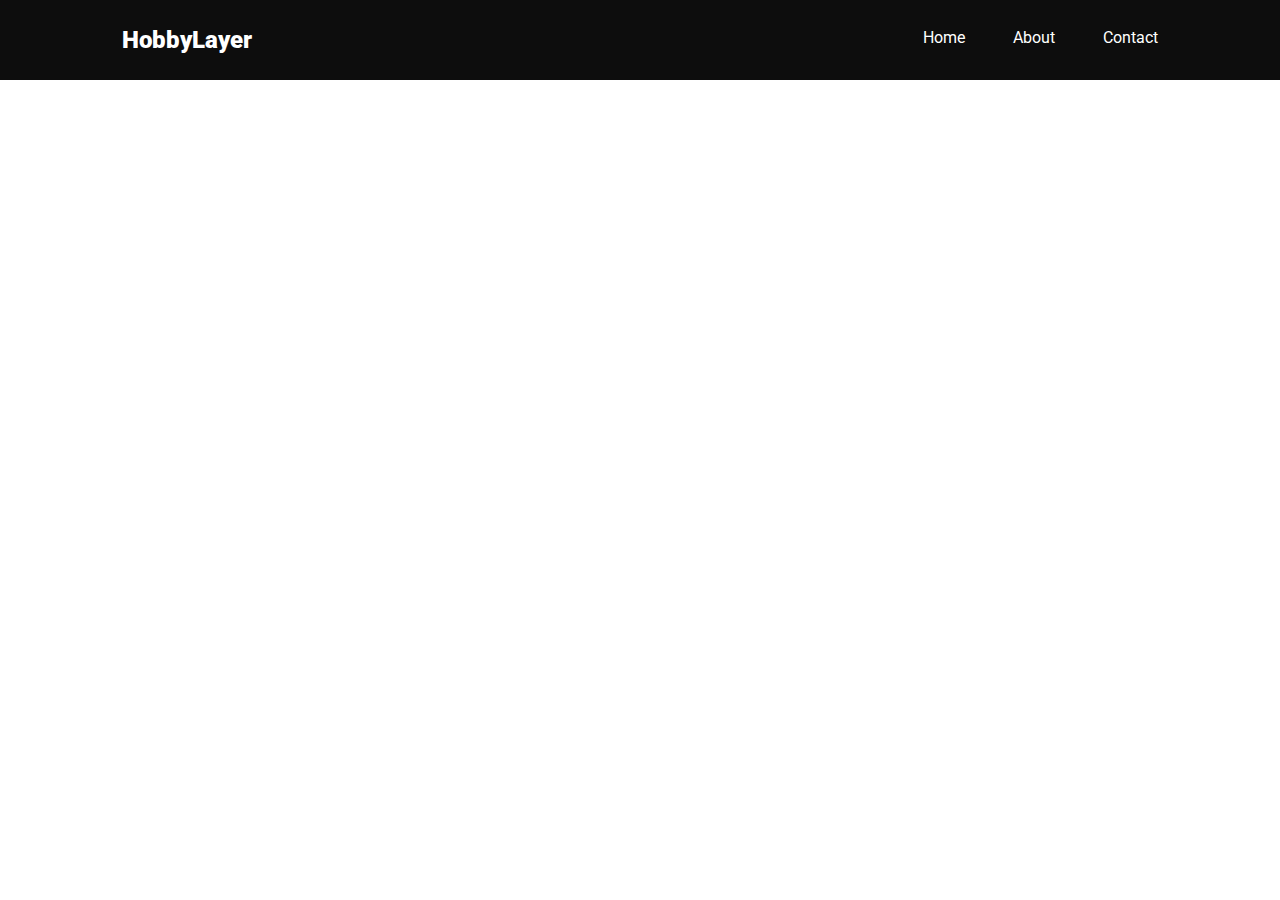
<file: src/components/Menu-responsive-css/index.html>
<!DOCTYPE html>
<html lang="en">
<head>
    <meta charset="UTF-8">
    <meta http-equiv="X-UA-Compatible" content="IE=edge">
    <meta name="viewport" content="width=device-width, initial-scale=1.0">
    <link rel="stylesheet" href="./css/main.css">
    <title>Menu css</title>
</head>
<body>
    <nav class="nav">
        <div class="nav__container">
            <div class="nav__container">
                <h1 class="nav__logo">HobbyLayer</h1>
            
                <label for="menu" class="nav__label" >
                    <img 
                        alt="icon menu" 
                        class="nav__img"
                        src="./assets/menu-icon.svg" 
                        />
                </label>
                <input 
                    class="nav__input" 
                    id="menu" 
                    type="checkbox" 
                  />
            
                <div class="nav__menu">
                    <a href="#" class="nav__item">Home</a>
                    <a href="#" class="nav__item">About</a>
                    <a href="#" class="nav__item">Contact</a>
                 </div>

            </div>
        </div>
    </nav>
</body>
</html>
</file>
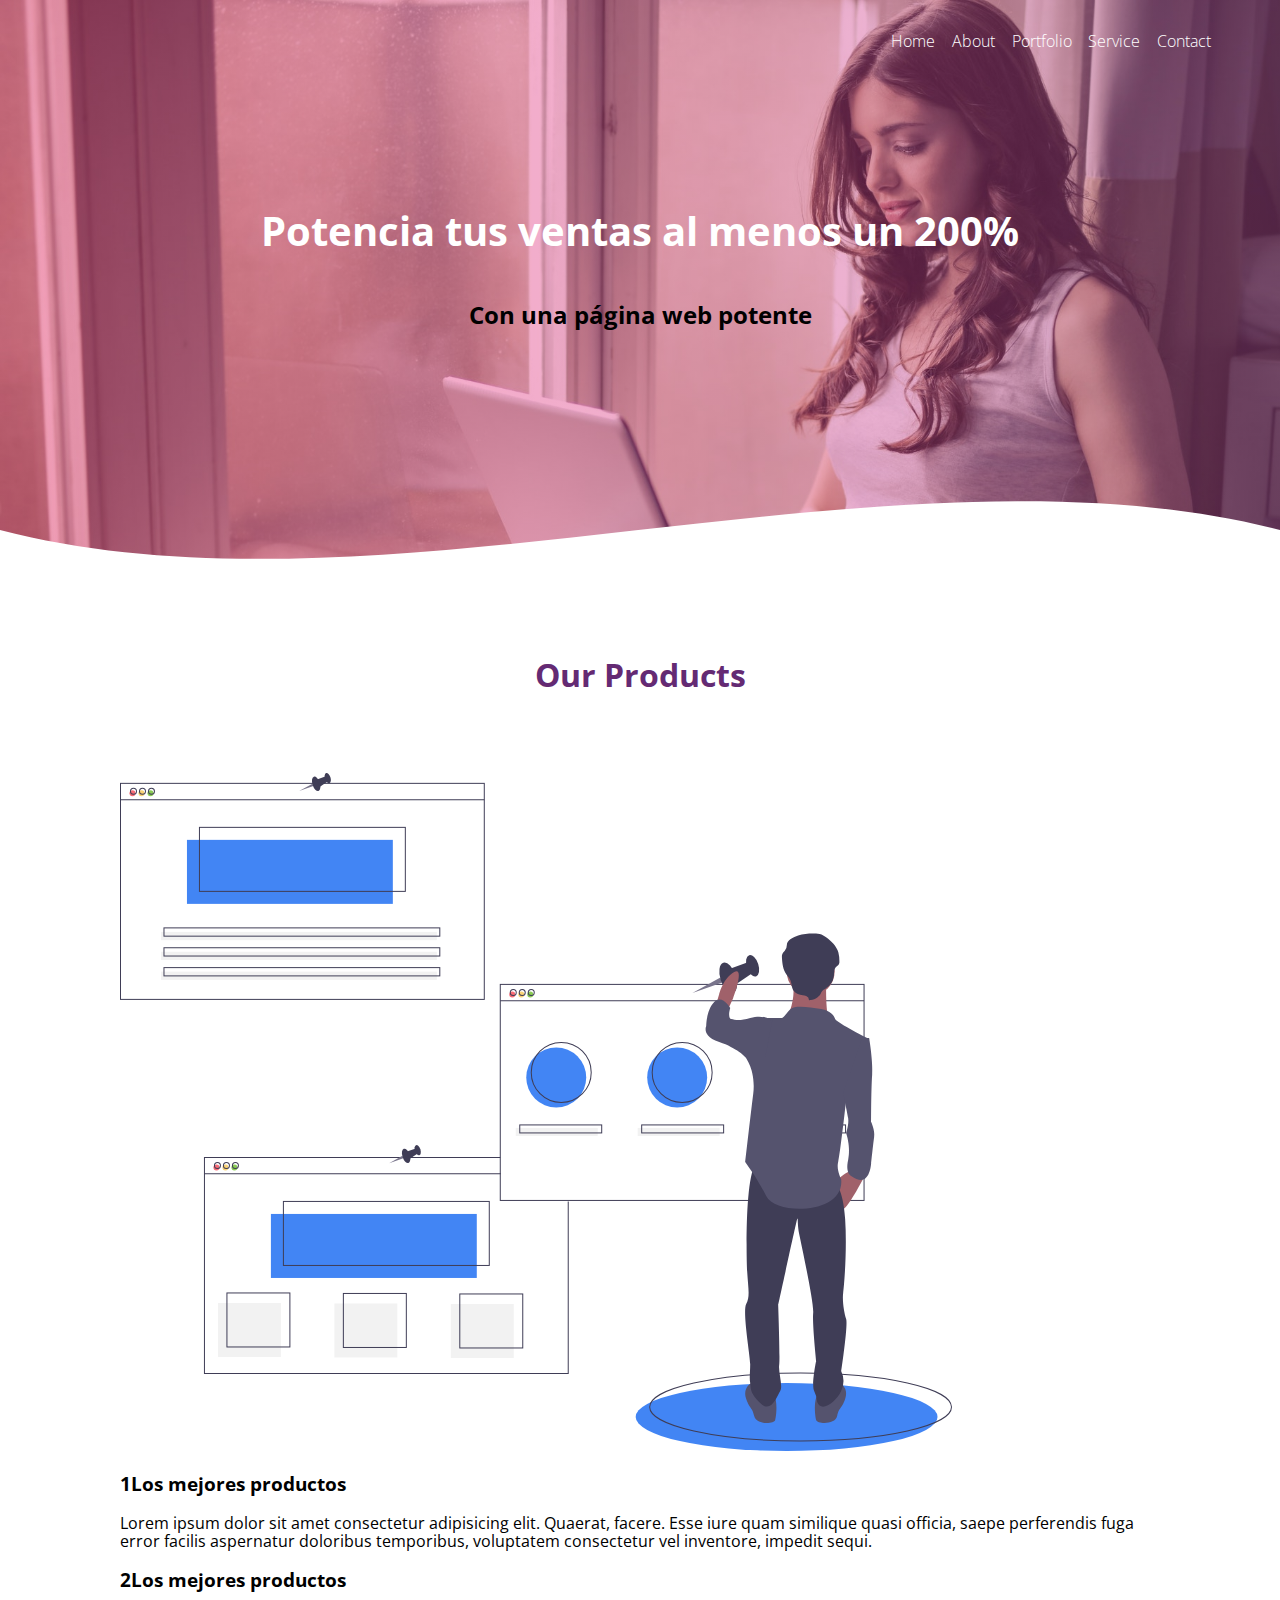
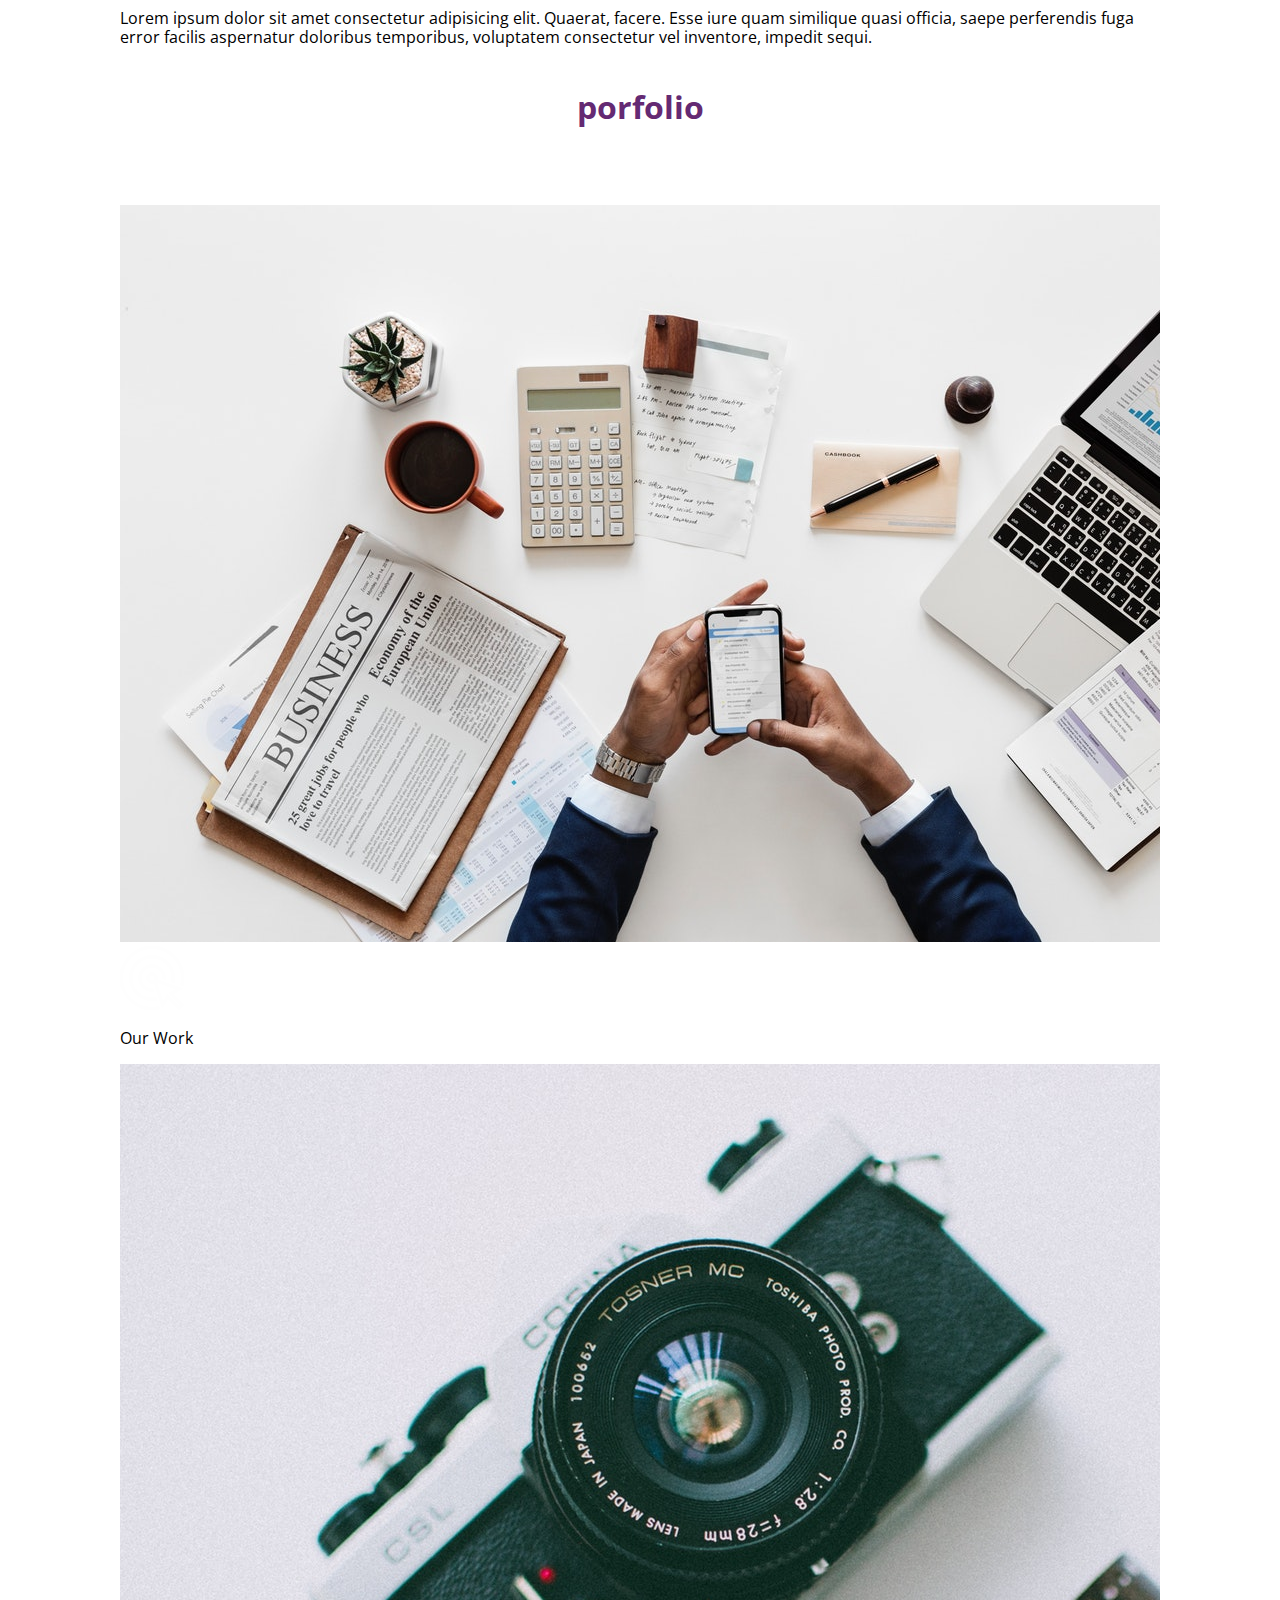
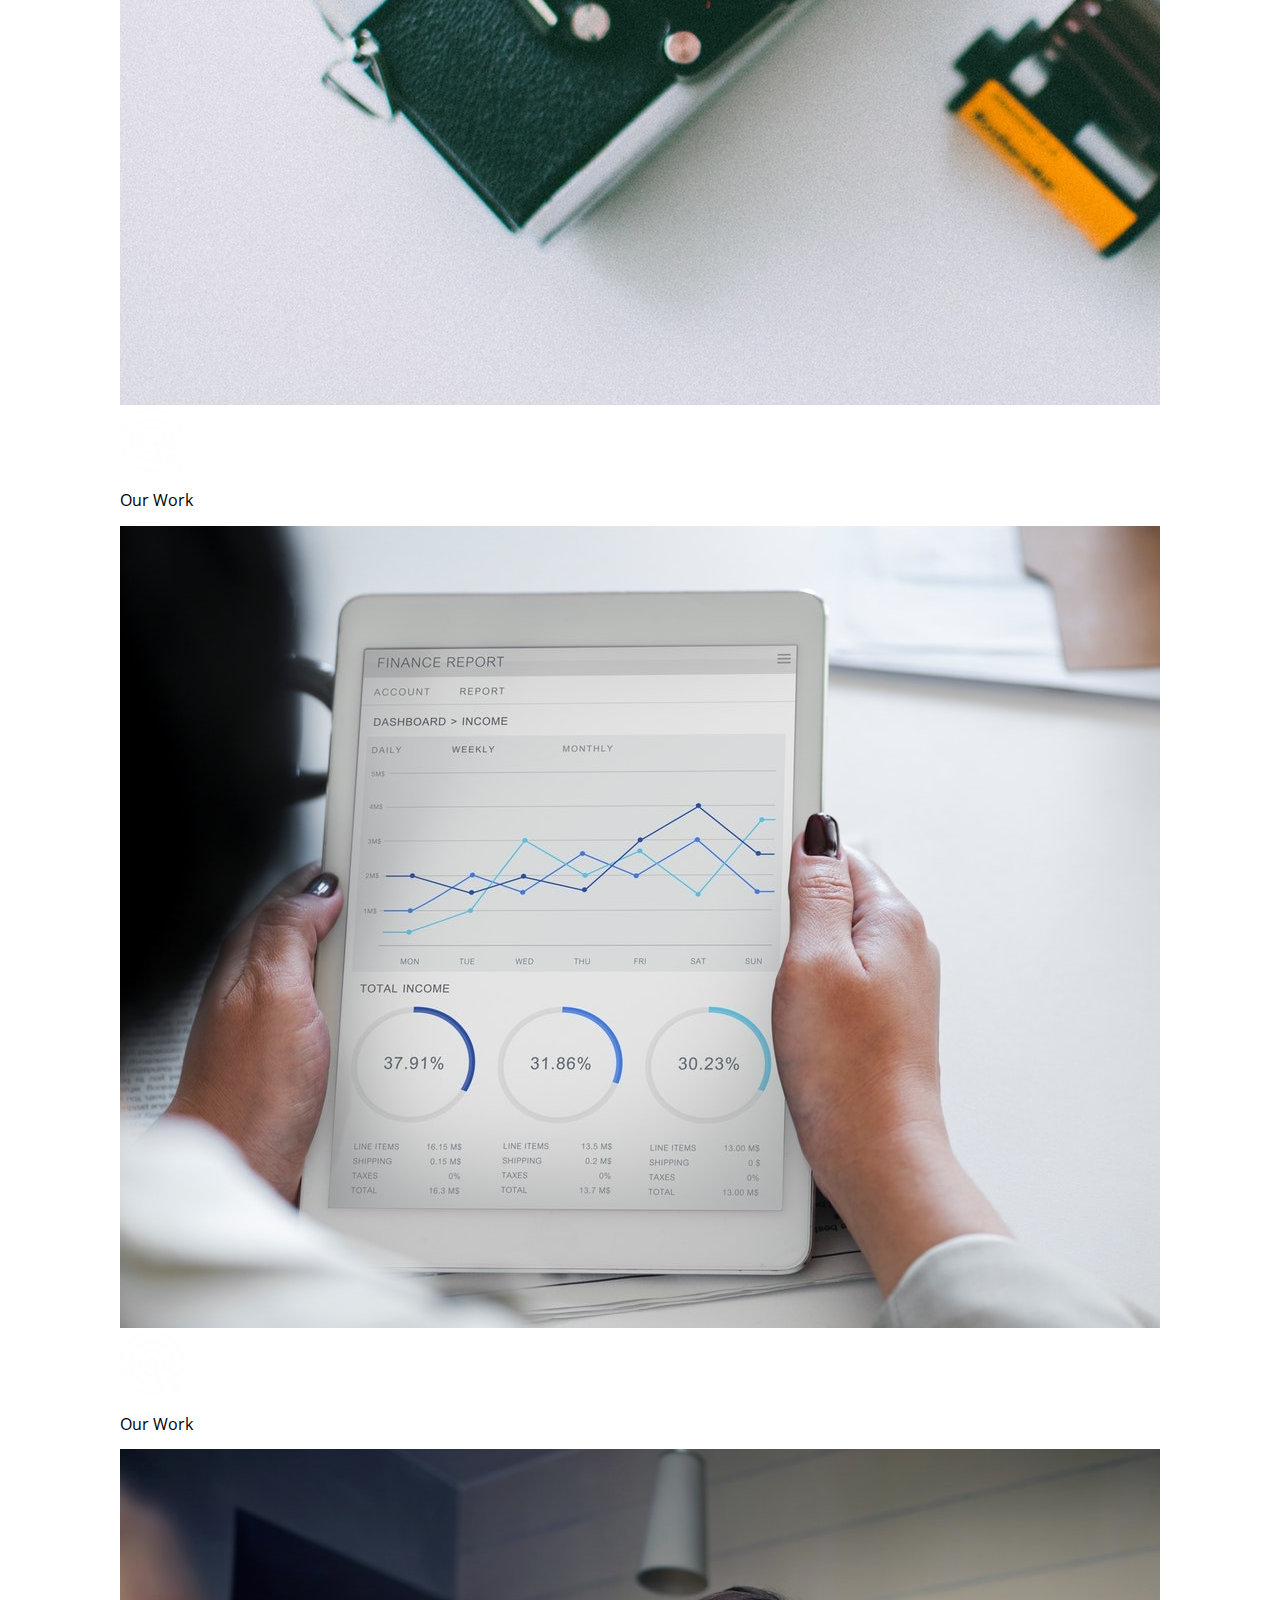
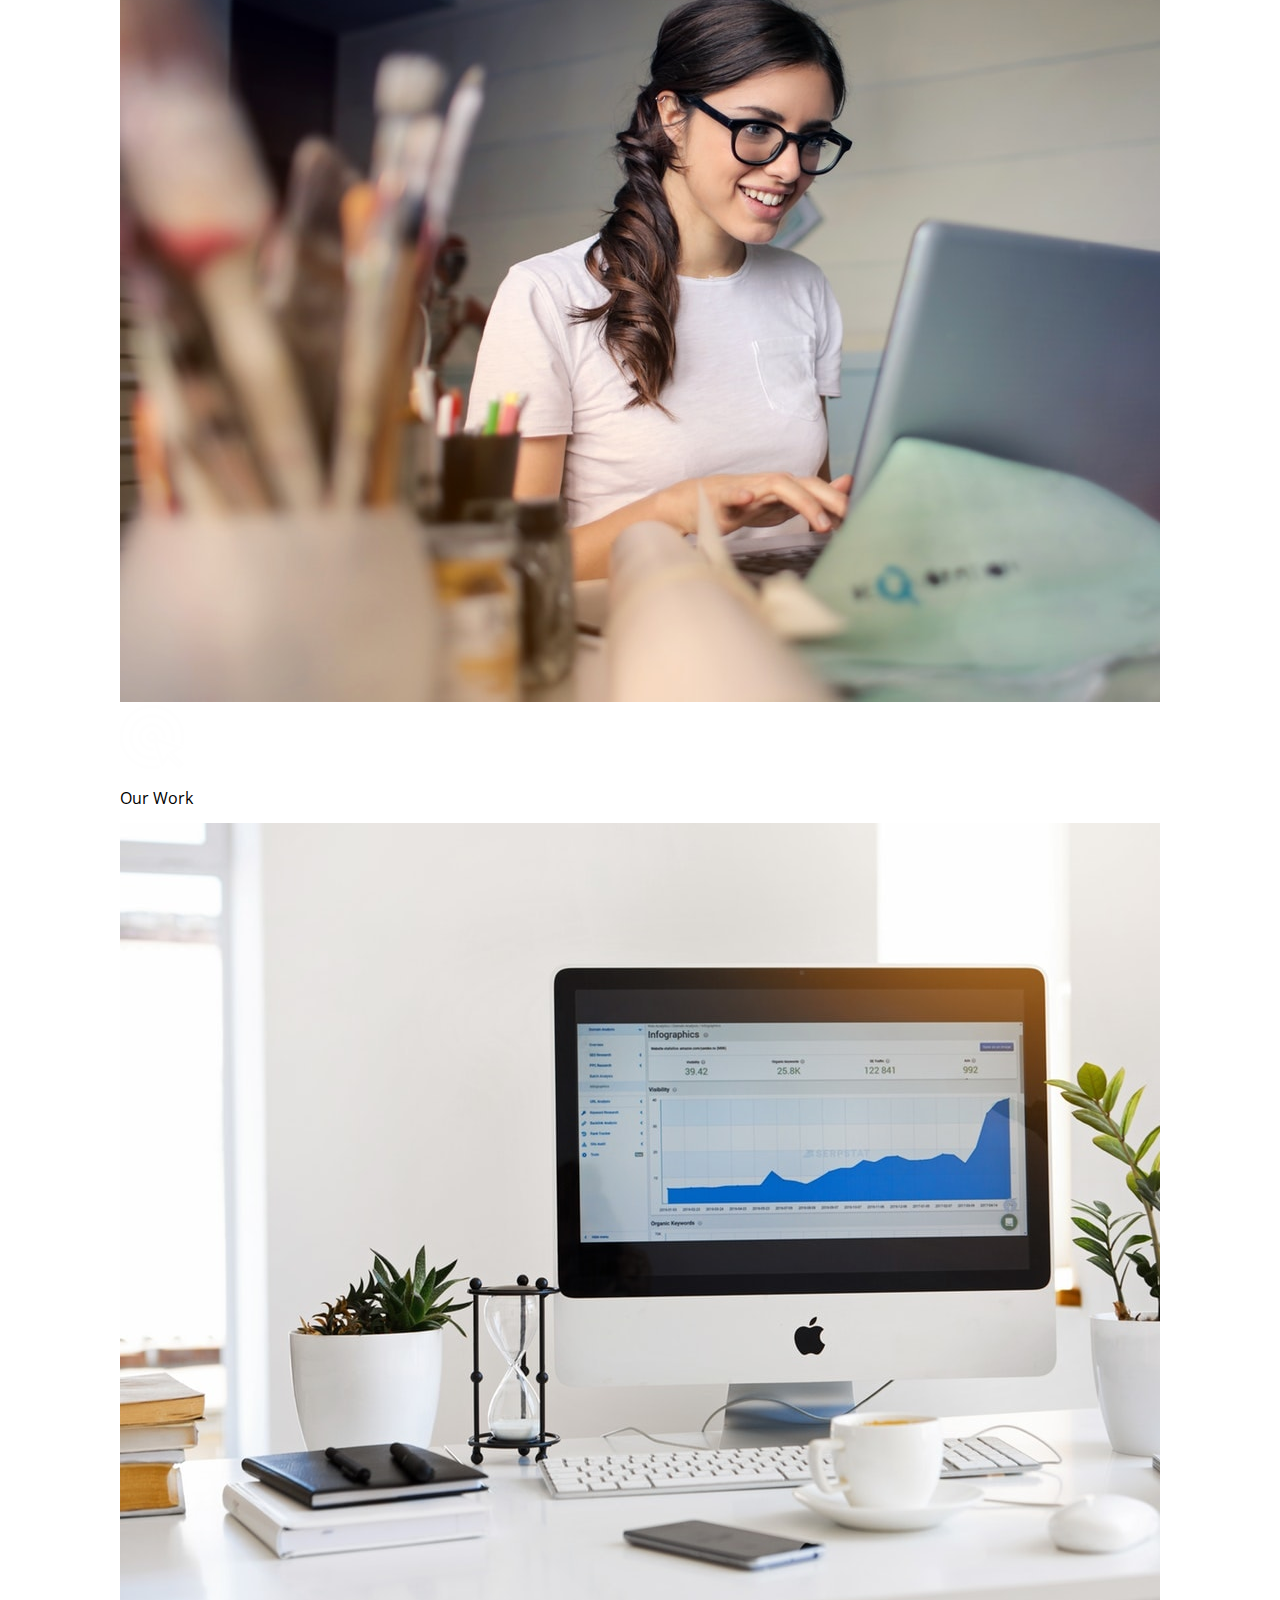
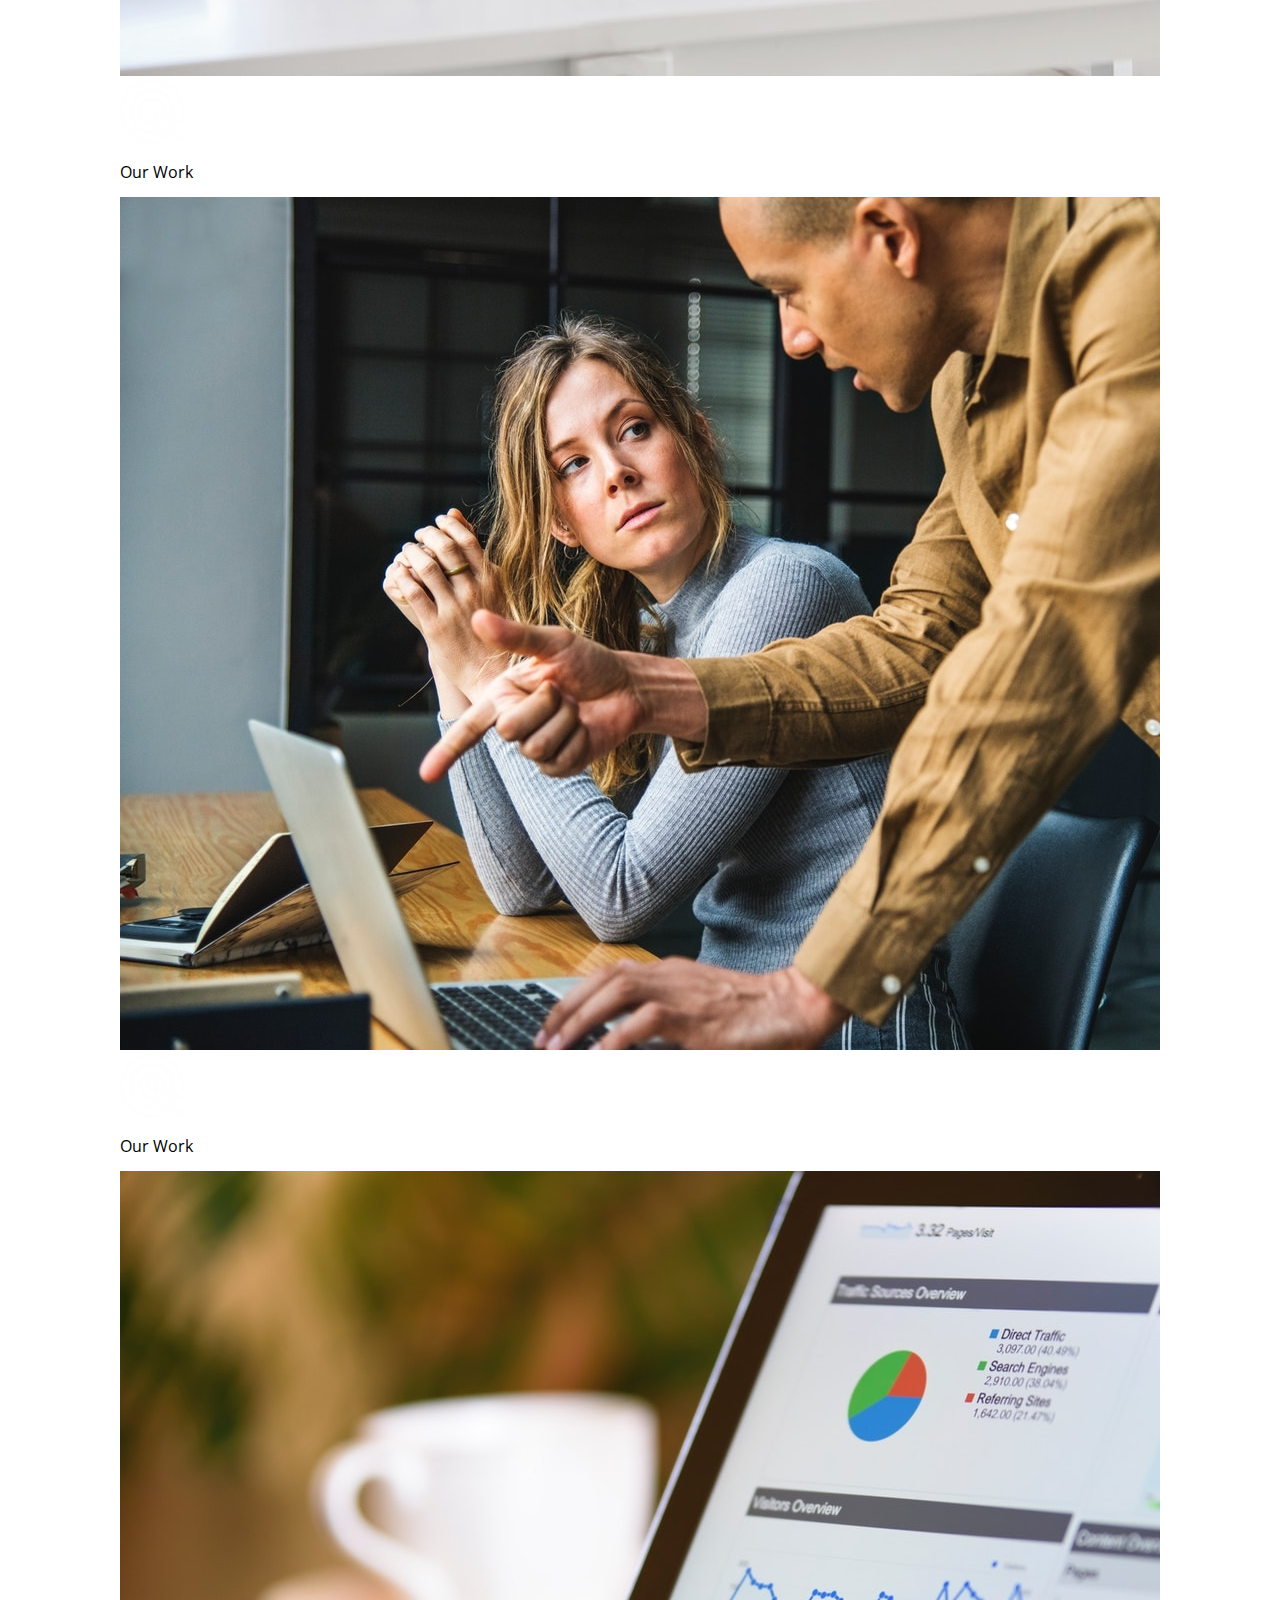
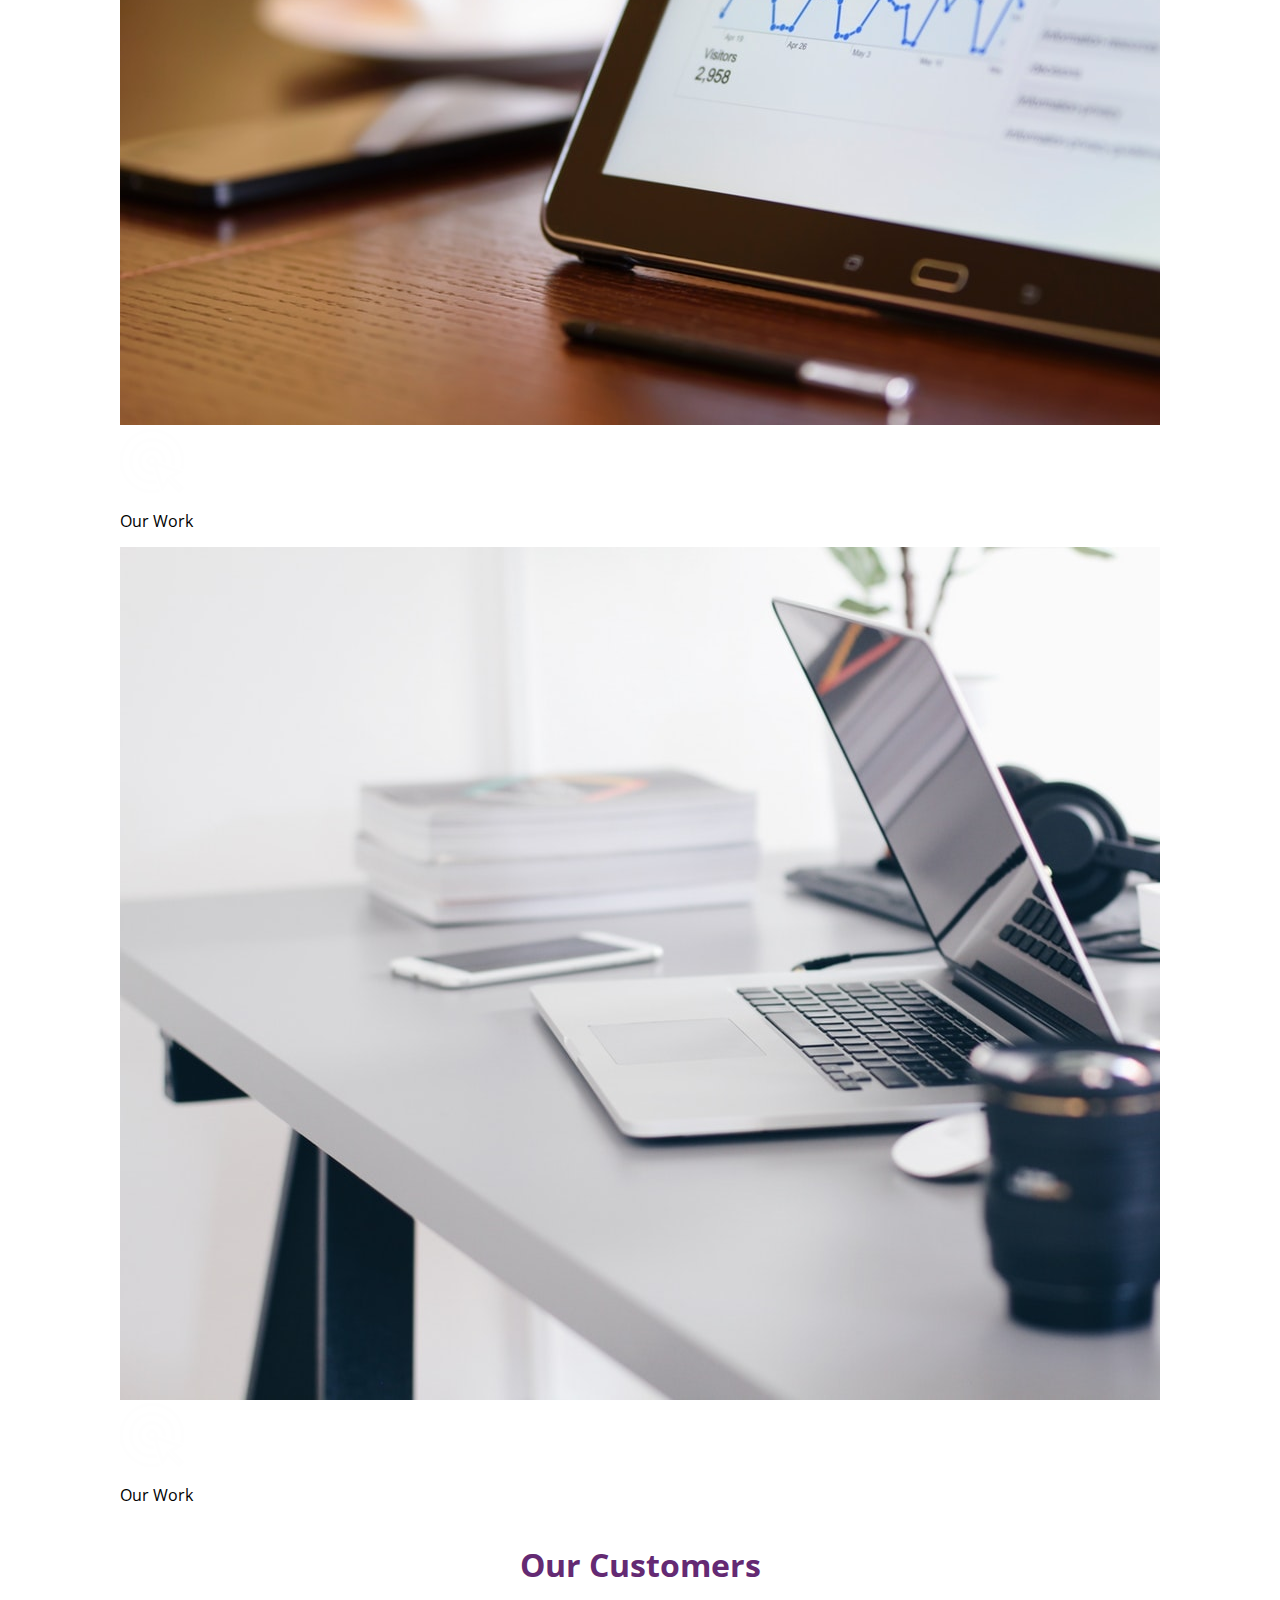
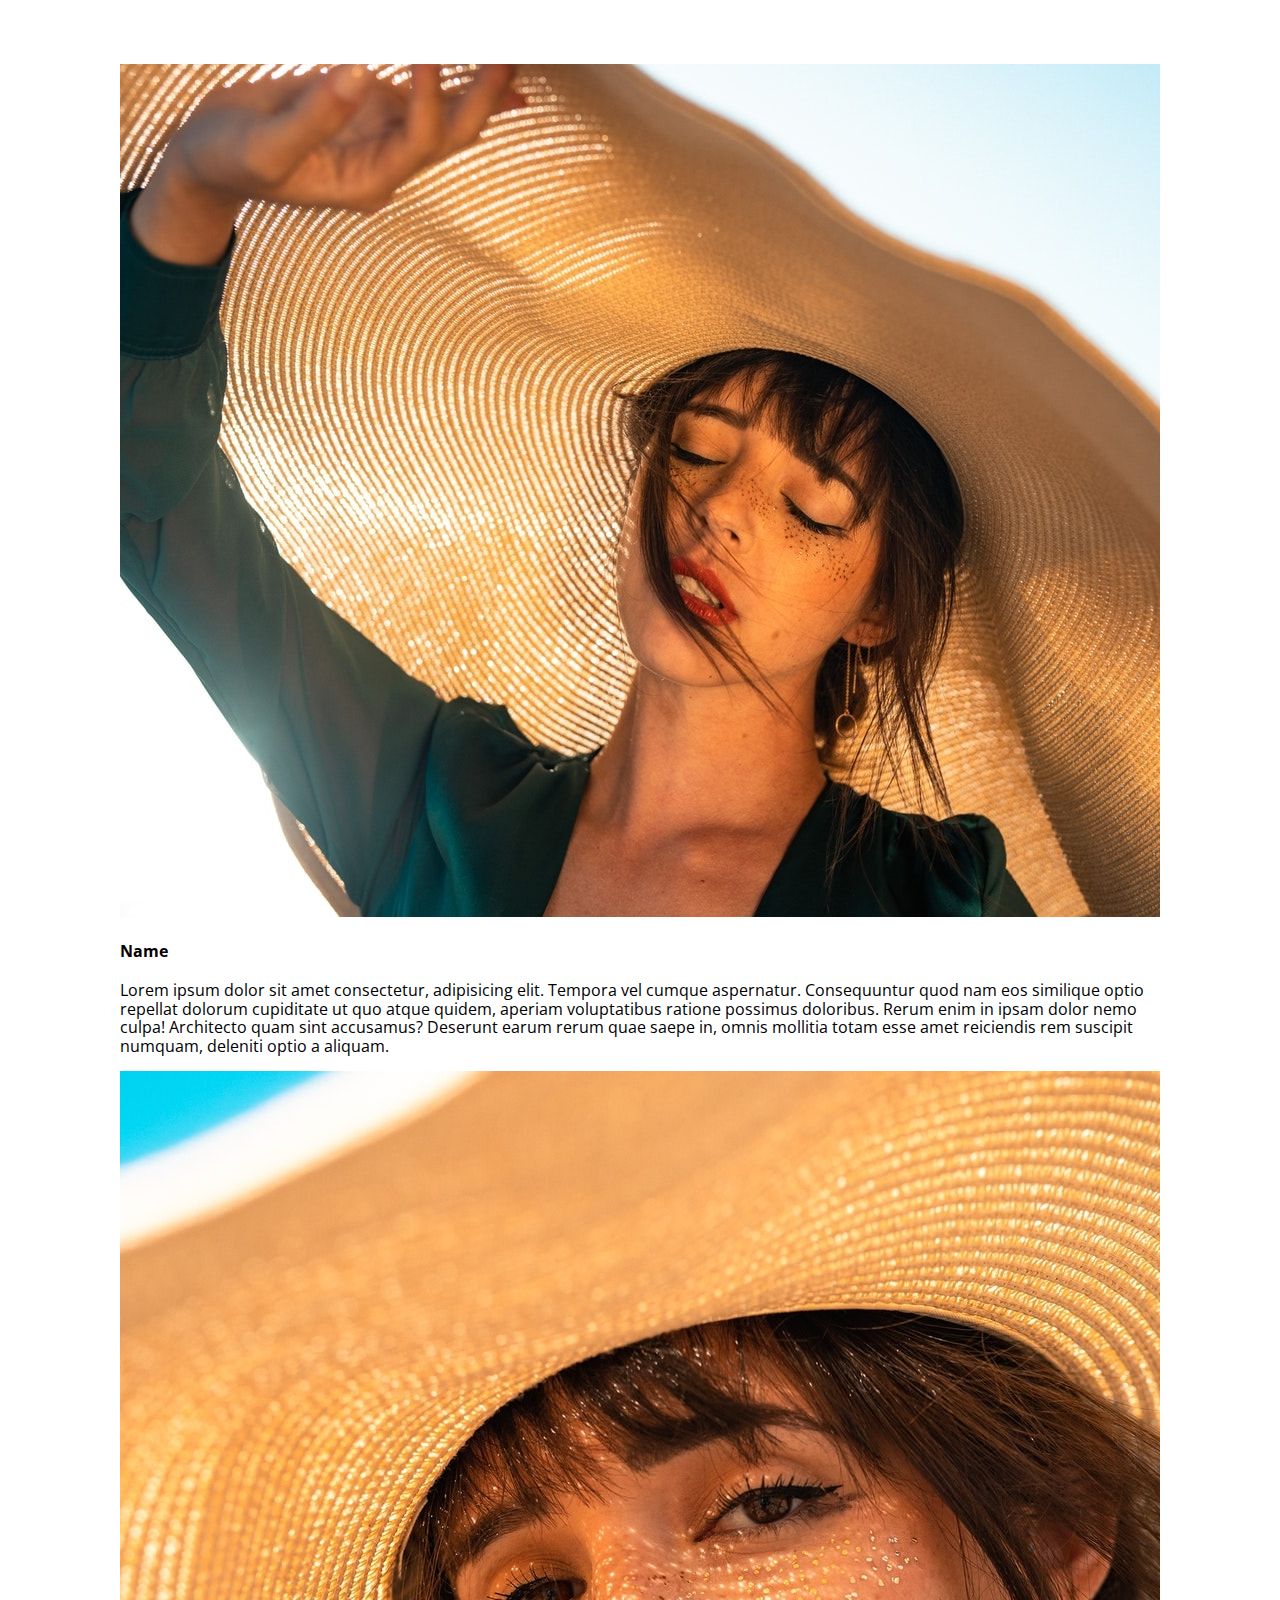
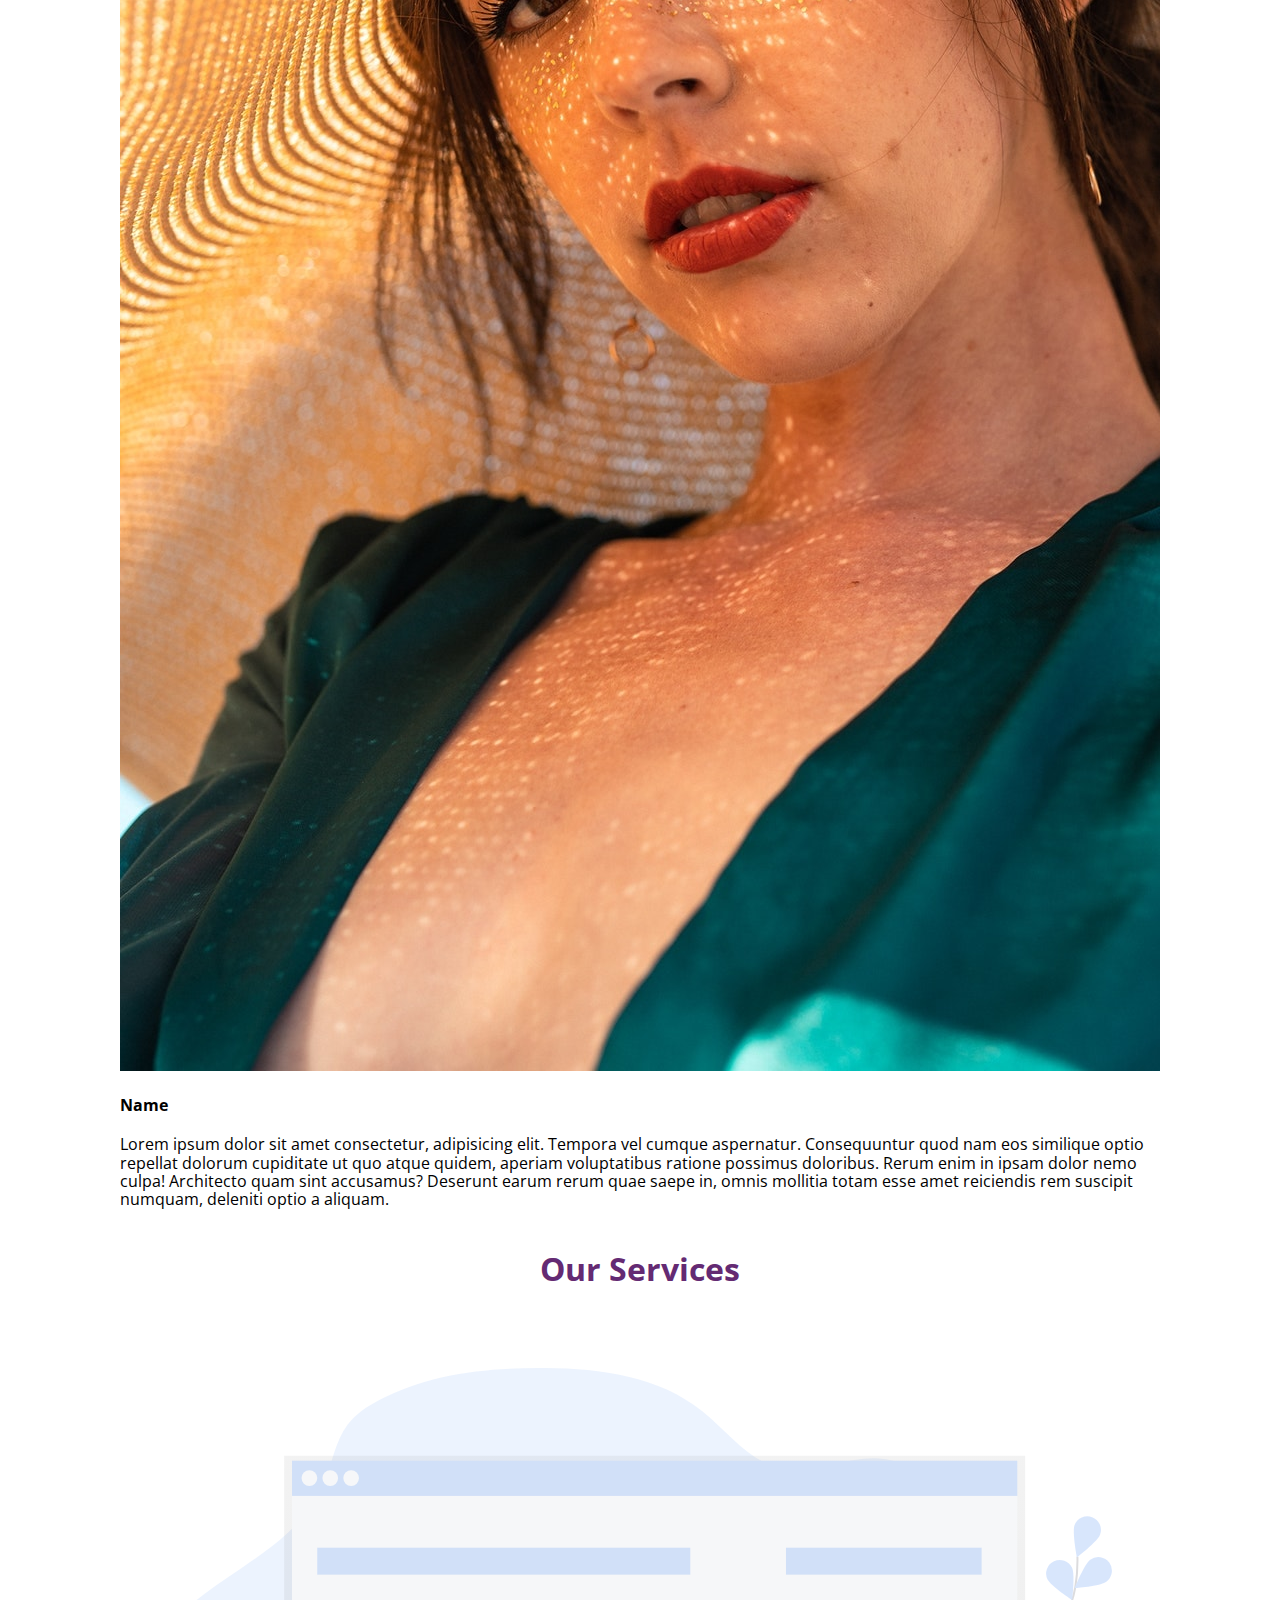
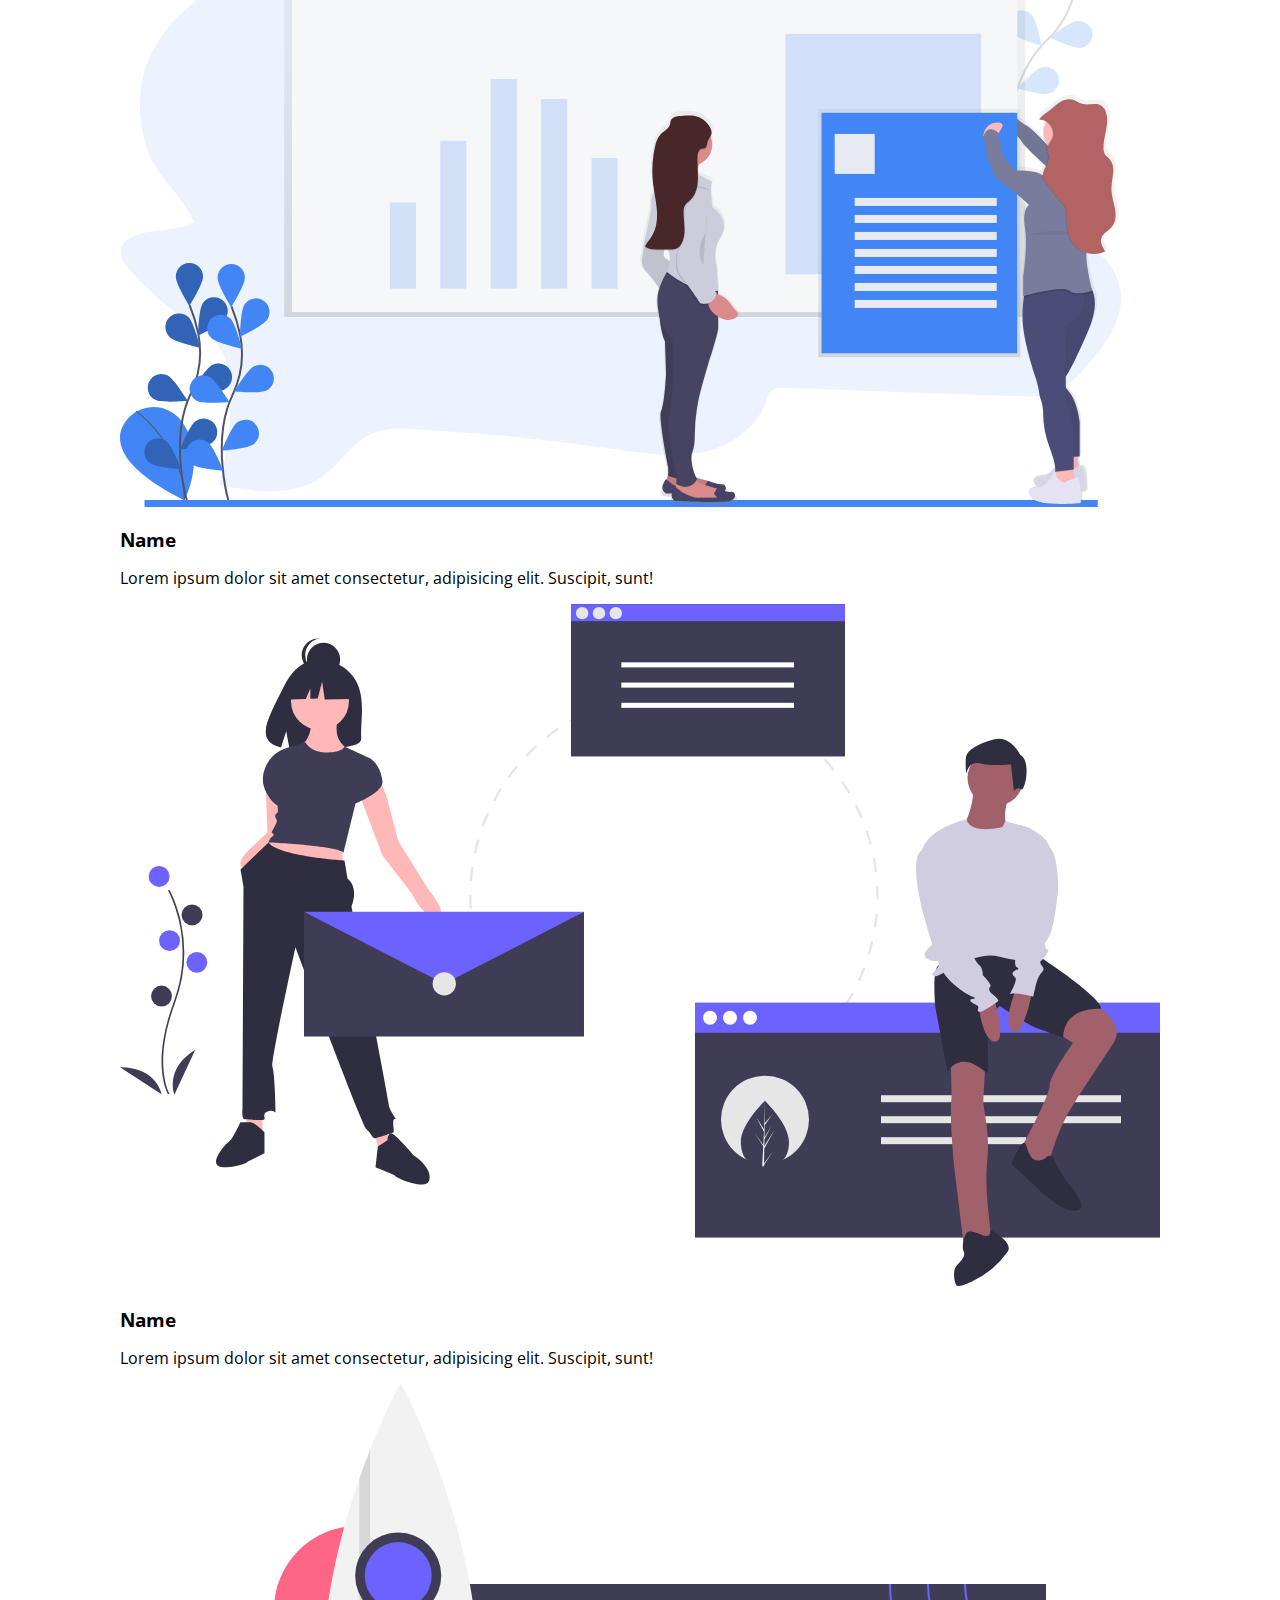
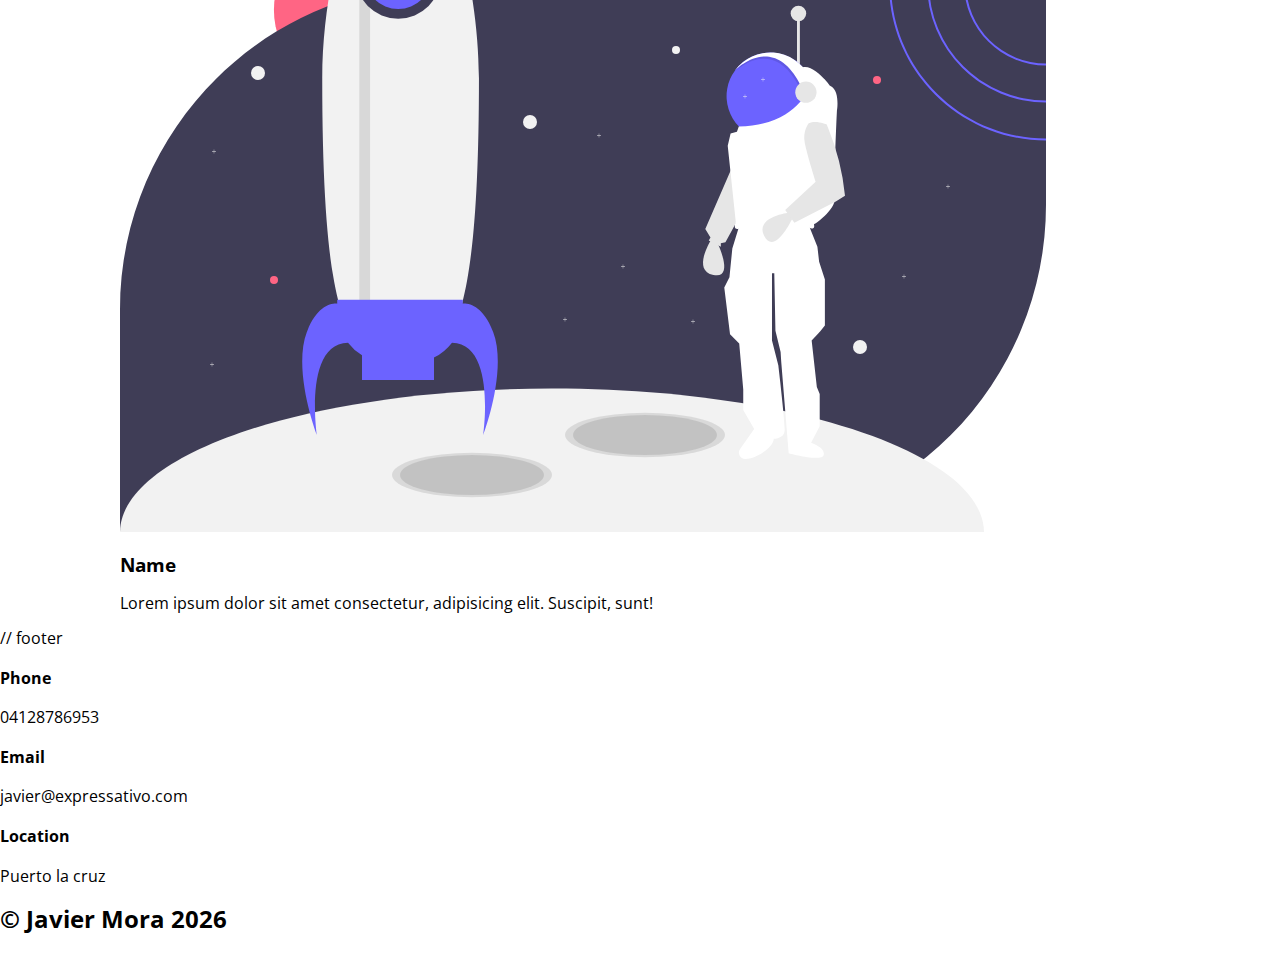
<file: src/Landings Pages/Lading-javier-portafolio/index.html>
<!DOCTYPE html>
<html lang="es">
<head>
    <meta charset="UTF-8">
    <meta http-equiv="X-UA-Compatible" content="IE=edge">
    <meta name="viewport" content="width=device-width, initial-scale=1.0">
    <link rel="stylesheet" href="./css/main.css">
    <link rel="stylesheet" href="./css/normalize.css">
    <title>Javier Mora Portfolio</title>
</head>
<body>
    <header>
        <nav>
            <a href="">Home</a>
            <a href="">About</a>
            <a href="">Portfolio</a>
            <a href="">Service</a>
            <a href="">Contact</a>
        </nav>
        <section class="texts-header">
            <h1>
                Potencia tus ventas al menos un 200%
            </h1>
            <h2>
                Con una página web potente
            </h2>
        </section>
        <div class="wave" style="height: 150px; overflow: hidden;" ><svg viewBox="0 0 500 150" preserveAspectRatio="none" style="height: 100%; width: 100%;"><path d="M0.00,49.98 C149.99,150.00 349.20,-49.98 500.00,49.98 L500.00,150.00 L0.00,150.00 Z" style="stroke: none; fill: #fff;"></path></svg></div>
    </header>
        <main>

            <!-- //ABOUT - US -->

            <section class="container about">
                <h2 class="title">Our Products</h2>
                <div class="container-about">
                    <img class="image-about" src="./assets/img/ilustracion2.svg" alt="image about"/>
                    <div class="content-texts">
                        
                        <h3><span>1</span>Los mejores productos</h3>
                        <p>Lorem ipsum dolor sit amet consectetur adipisicing elit. Quaerat, facere. Esse iure quam similique quasi officia, saepe perferendis fuga error facilis aspernatur doloribus temporibus, voluptatem consectetur vel inventore, impedit sequi.</p>
                        
                        <h3><span>2</span>Los mejores productos</h3>
                        <p>Lorem ipsum dolor sit amet consectetur adipisicing elit. Quaerat, facere. Esse iure quam similique quasi officia, saepe perferendis fuga error facilis aspernatur doloribus temporibus, voluptatem consectetur vel inventore, impedit sequi.</p>
                    </div>
                </div>
            </section>

            <!-- // PORTFOLIO -->

            <section class="portfolio">
                <div class="container portfolio">
                    <h2 class="title">porfolio</h2>
                    <div class="gallery-porfolio">

                        <!-- // Items gallery -->

                        <div class="image-porfolio">
                            <img src="assets/img/img1.jpg" />
                            <div class="hover-gallery">
                                <img src="assets/img/icono1.png" alt="">
                                <p>
                                    Our Work
                                </p>
                            </div>
                        </div>

                        <div class="image-porfolio">
                            <img src="assets/img/img2.jpg" />
                            <div class="hover-gallery">
                                <img src="assets/img/icono1.png" alt="">
                                <p>
                                    Our Work
                                </p>
                            </div>
                        </div>

                        <div class="image-porfolio">
                            <img src="assets/img/img3.jpg" />
                            <div class="hover-gallery">
                                <img src="assets/img/icono1.png" alt="">
                                <p>
                                    Our Work
                                </p>
                            </div>
                        </div>

                        <div class="image-porfolio">
                            <img src="assets/img/img4.jpg" />
                            <div class="hover-gallery">
                                <img src="assets/img/icono1.png" alt="">
                                <p>
                                    Our Work
                                </p>
                            </div>
                        </div>

                        <div class="image-porfolio">
                            <img src="assets/img/img5.jpg" />
                            <div class="hover-gallery">
                                <img src="assets/img/icono1.png" alt="">
                                <p>
                                    Our Work
                                </p>
                            </div>
                        </div>

                        <div class="image-porfolio">
                            <img src="assets/img/img6.jpg" />
                            <div class="hover-gallery">
                                <img src="assets/img/icono1.png" alt="">
                                <p>
                                    Our Work
                                </p>
                            </div>
                        </div>

                        <div class="image-porfolio">
                            <img src="assets/img/img7.jpg" />
                            <div class="hover-gallery">
                                <img src="assets/img/icono1.png" alt="">
                                <p>
                                    Our Work
                                </p>
                            </div>
                        </div>

                        <div class="image-porfolio">
                            <img src="assets/img/img8.jpg" />
                            <div class="hover-gallery">
                                <img src="assets/img/icono1.png" alt="">
                                <p>
                                    Our Work
                                </p>
                            </div>
                        </div>

                    </div>
                </div>
            </section>

            <!-- // Customers -->

            <section class="customers container">
                <h2 class="title">Our Customers</h2>
                <div class="cards">
                    <div class="card">
                        <img src="assets/img/face1.jpg" alt=""/>
                        <div class="card-content-text">
                            <h4>Name</h4>
                            <p>Lorem ipsum dolor sit amet consectetur, adipisicing elit. Tempora vel cumque aspernatur. Consequuntur quod nam eos similique optio repellat dolorum cupiditate ut quo atque quidem, aperiam voluptatibus ratione possimus doloribus.
                            Rerum enim in ipsam dolor nemo culpa! Architecto quam sint accusamus? Deserunt earum rerum quae saepe in, omnis mollitia totam esse amet reiciendis rem suscipit numquam, deleniti optio a aliquam.
                           </p>
                        </div>
                    </div>

                    <div class="card">
                        <img src="assets/img/face2.jpg" alt=""/>
                        <div class="card-content-text">
                            <h4>Name</h4>
                            <p>Lorem ipsum dolor sit amet consectetur, adipisicing elit. Tempora vel cumque aspernatur. Consequuntur quod nam eos similique optio repellat dolorum cupiditate ut quo atque quidem, aperiam voluptatibus ratione possimus doloribus.
                            Rerum enim in ipsam dolor nemo culpa! Architecto quam sint accusamus? Deserunt earum rerum quae saepe in, omnis mollitia totam esse amet reiciendis rem suscipit numquam, deleniti optio a aliquam.
                           </p>
                        </div>
                    </div>

                </div>
            </section>

            <!-- //Services -->

            <section class="services">
                <div class="container">
                    <h2 class="title">Our Services</h2>
                    <div class="service-container">
                        
                        <div class="service">
                            <img src="./assets/img/ilustracion1.svg" />
                            <h3>Name</h3>
                            <p>Lorem ipsum dolor sit amet consectetur, adipisicing elit. Suscipit, sunt!</p>
                        </div>
                        
                        <div class="service">
                            <img src="./assets/img/ilustracion4.svg" />
                            <h3>Name</h3>
                            <p>Lorem ipsum dolor sit amet consectetur, adipisicing elit. Suscipit, sunt!</p>
                        </div>

                        <div class="service">
                            <img src="./assets/img/ilustracion3.svg" />
                            <h3>Name</h3>
                            <p>Lorem ipsum dolor sit amet consectetur, adipisicing elit. Suscipit, sunt!</p>
                        </div>
                    </div>
                </div>
            </section>
        </main>

        // footer  
        <footer>
            <div class="container-footer">
                <div class="content-footer">
                    <h4>Phone</h4>
                    <p>04128786953</p>
                </div>

                <div class="content-footer">
                    <h4>Email</h4>
                    <p>javier@expressativo.com</p>
                </div>

                <div class="content-footer">
                    <h4>Location</h4>
                    <p>Puerto la cruz</p>
                </div>
            </div>
            <h2 class="title-footer">
                &copy; Javier Mora <span id="date">Hola</span>
            </h2>
        </footer>
</body>
    <script>
        
        const date = new Date()
        document.getElementById("date").textContent = date.getFullYear()

        console.log( date.toLocaleDateString())
        
    </script>
</html>
</file>
<file: src/components/Menu-responsive-css/css/main.css>
@import url('https://fonts.googleapis.com/css2?family=Roboto:wght@300;400;900&display=swap');

*{
    margin: 0;
    padding: 0;
    box-sizing: border-box;
}

body{
    font-family: 'Roboto', sans-serif;
}

.nav{
    background-color: #0d0d0d;
    height: 5rem;
    color: white;
}

.nav__container{
    display: flex;
    height: 100%;
    width: 90%;
    margin: 0 auto;
    justify-content: space-between;
    align-items: center;
}

.nav__label, .nav__input{
    display: none;
}

.nav__menu{
    display: grid;
    grid-auto-flow: column;
    gap: 3em;
}

.nav__item{
    color: white;
    text-decoration: none;
    --clippy: polygon(0 0, 0 0, 0 100%, 0% 100%);
}

.nav__item:hover{
    --clippy: polygon(0 0, 100% 0, 100% 100%, 0 100%)
}

.nav__item::after{
    content: "";
    display: block;
    background: #fff;
    width: 90%;
    height: 3px;
    margin-top: 3px;
    clip-path: var(--clippy);
    transition: clip-path .3s;
}

.nav__logo{
    font-size: 1.5rem;
    font-weight: 900;
}

.nav__input:checked + .nav__menu{
    background: #F2A30F;
}

@media (max-width: 720px ){
    .nav__label{
        display: block;
        cursor: pointer;
    }
    .nav__menu{
        position: fixed;
        top: 5rem;
        bottom: 0;
        background: #F2A30F;
        width: 100%;
        left: 0;
        display: flex;
        justify-content: space-evenly;
        flex-direction: column;
        align-items: center;
        clip-path: circle(0 at center);
        transition: clip-path 1s ease-in-out;
    }
    .nav__input:checked + .nav__menu{
        clip-path: circle(100% at center);
    }
    
}
</file>
<file: src/Landings Pages/Lading-javier-portafolio/css/main.css>
@import url('https://fonts.googleapis.com/css2?family=Open+Sans&display=swap');

body{
    font-family: 'Open Sans', sans-serif;
}

.container{
    margin: auto;
    max-width: 65rem;
    overflow: hidden;
    pad: 5rem 0;
    width: 90%;
}

.title{
    color: #642a73;
    font-size: 2rem;
    text-align: center;
    margin-bottom: 5rem;

}

header{
    width: 100%;
    height: 70vh;
    background: #bc4e9c;  /* fallback for old browsers */
    background: -webkit-linear-gradient(to right, #f807575b, #bc4e9d69);  /* Chrome 10-25, Safari 5.1-6 */
    background: linear-gradient(to right, #f807575b, #bc4e9d69), url(../assets/img/portada.jpg); /* W3C, IE 10+/ Edge, Firefox 16+, Chrome 26+, Opera 12+, Safari 7+ */
    background-size: cover;
    background-attachment: fixed;
    position: relative;
}

nav{
     text-align: right;
     padding: 2rem 3.5rem 0 0;
}

nav > a {
    color: white;
    font-weight: 300;
    text-decoration: none;
    margin-right: 0.8rem;
}

nav > a:hover {
    text-decoration: underline;
}

header .texts-header {
    align-items: center;
    display: flex;
    height: 26.8rem;
    justify-content: center;
    width: 100%;
    flex-direction: column;
    text-align: center;
}

.texts-header h1{
    font-size: 2.5rem;
    color: white ;
}

.wave{
    position: absolute;
    bottom: 0;
    width: 100%;
}
</file>
